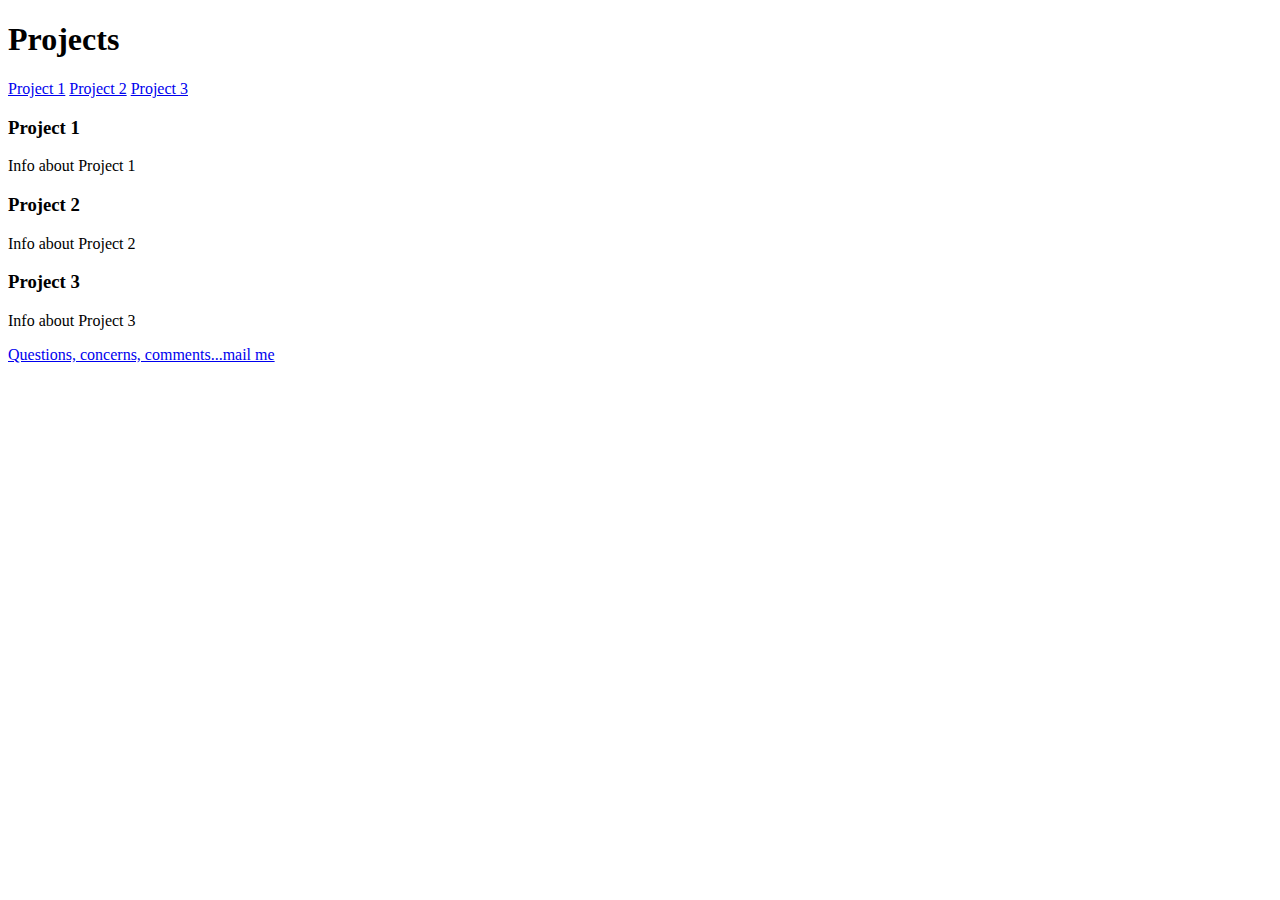
<file: index.html>
<!DOCTYPE html>
<html>
  <head>
    <title>MKS - HTML and CSS Basics</title>
  </head>
  <body>
    <h1>Projects</h1>
    <div>
      <a href="#project1">Project 1</a>
      <a href="#project2">Project 2</a>
      <a href="#project3">Project 3</a>
    </div>
    <h3><a name="project1">Project 1</a></h3>
    <div>
      <p>Info about Project 1</p>
    </div>
    <h3><a name="project2">Project 2</a></h3>
    <div>
      <p>Info about Project 2</p>
    </div>
    <h3><a name="project3">Project 3</a></h3>
    <div>
      <p>Info about Project 3</p>
    </div>
    <div>
      <a href="mailto:charles.milam@gmail.com">Questions, concerns, comments...mail me</a>
    </div>
  </body>
</html>
</file>
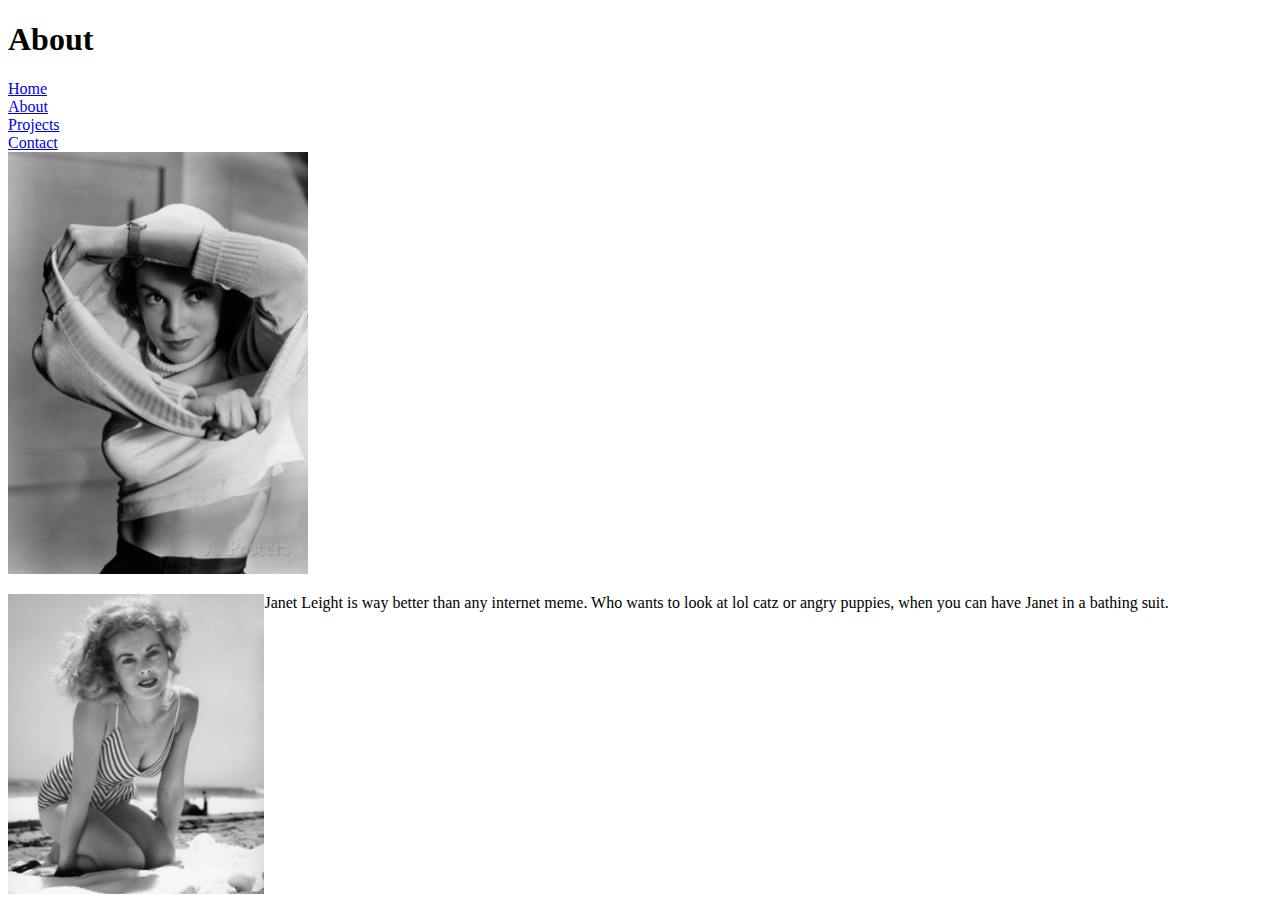
<file: about.html>
<!DOCTYPE html>
<html>
  <head>
    <title>MKS - HTML and CSS Basics > About</title>
  </head>
  <body>
    <h1>About</h1>
    <nav>
      <li><a href="index.html">Home</a></li>
      <li><a href="about.html">About</a></li>
      <li><a href="projects.html">Projects</a></li>
      <li><a href="contact.html">Contact</a></li>
    </nav>
    <div>
      <img src="images/taking-off-sweater-bw.jpg" alt="way better than a meme" title="Janet Leigh - way better than a meme" width="300", height="422" />
    </div>
    <div>
      <p>Janet Leight is way better than any internet meme. Who wants to look at lol catz or angry puppies, when you can have Janet in a bathing suit.
      <img src="images/janet-leigh.jpg" height="300" align="left" />
      </p>
    </div>
  </body>
</html>
</file>
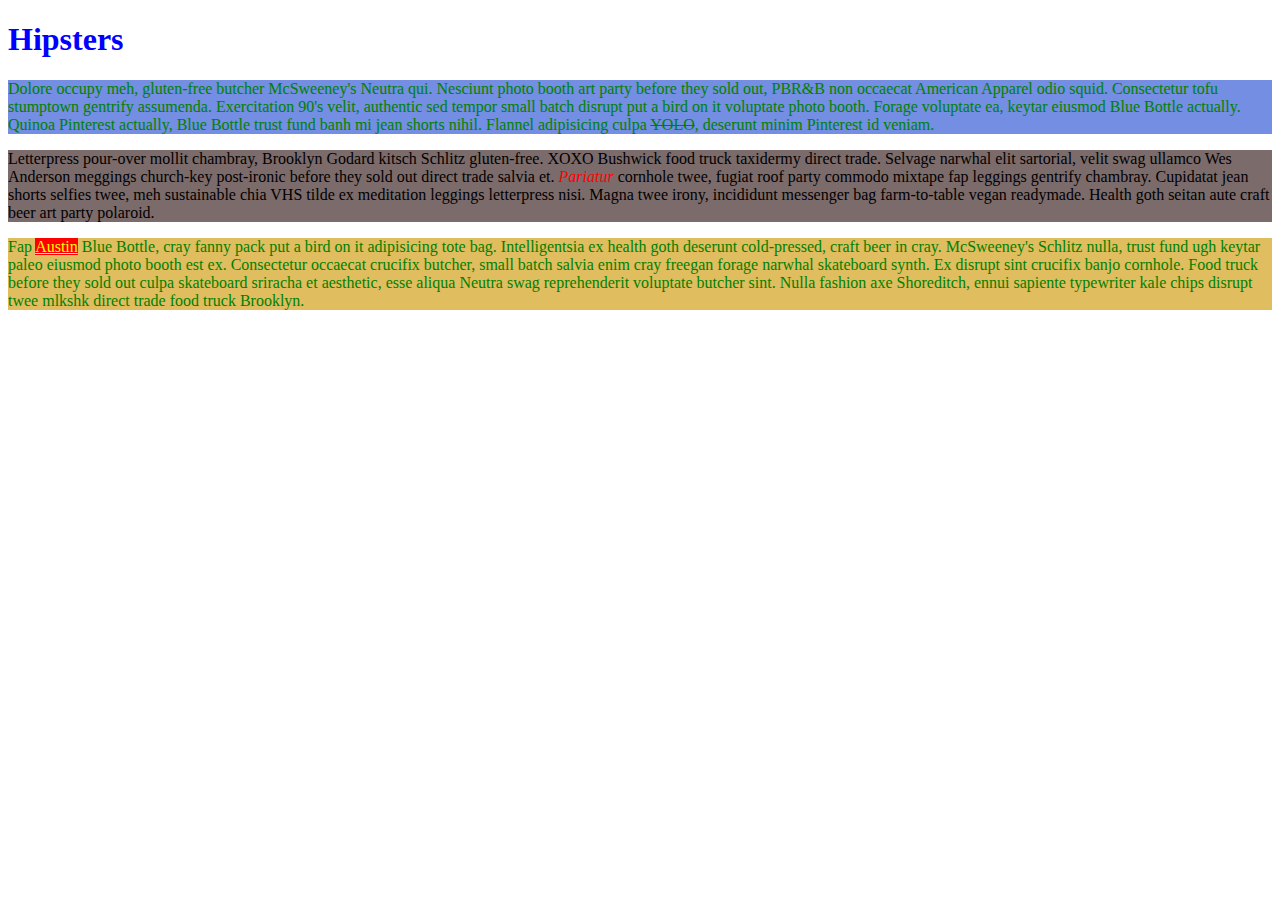
<file: hipster.html>
<!DOCTYPE html>
<html>
  <head>
    <title>Hipsters</title>
    <link type="text/css" rel="stylesheet" href="stylesheets/hip_style.css" />
  </head>
  <body>
    <h1>Hipsters</h1>
    <p class="first">Dolore occupy meh, gluten-free butcher McSweeney's Neutra qui. Nesciunt photo booth art party before they sold out, PBR&B non occaecat American Apparel odio squid. Consectetur tofu stumptown gentrify assumenda. Exercitation 90's velit, authentic sed tempor small batch disrupt put a bird on it voluptate photo booth. Forage voluptate ea, keytar eiusmod Blue Bottle actually. Quinoa Pinterest actually, Blue Bottle trust fund banh mi jean shorts nihil. Flannel adipisicing culpa <strike>YOLO</strike>, deserunt minim Pinterest id veniam.</p>

<p class="second">Letterpress pour-over mollit chambray, Brooklyn Godard kitsch Schlitz gluten-free. XOXO Bushwick food truck taxidermy direct trade. Selvage narwhal elit sartorial, velit swag ullamco Wes Anderson meggings church-key post-ironic before they sold out direct trade salvia et. <em>Pariatur</em> cornhole twee, fugiat roof party commodo mixtape fap leggings gentrify chambray. Cupidatat jean shorts selfies twee, meh sustainable chia VHS tilde ex meditation leggings letterpress nisi. Magna twee irony, incididunt messenger bag farm-to-table vegan readymade. Health goth seitan aute craft beer art party polaroid.</p>

<p class="third">Fap <u>Austin</u> Blue Bottle, cray fanny pack put a bird on it adipisicing tote bag. Intelligentsia ex health goth deserunt cold-pressed, craft beer in cray. McSweeney's Schlitz nulla, trust fund ugh keytar paleo eiusmod photo booth est ex. Consectetur occaecat crucifix butcher, small batch salvia enim cray freegan forage narwhal skateboard synth. Ex disrupt sint crucifix banjo cornhole. Food truck before they sold out culpa skateboard sriracha et aesthetic, esse aliqua Neutra swag reprehenderit voluptate butcher sint. Nulla fashion axe Shoreditch, ennui sapiente typewriter kale chips disrupt twee mlkshk direct trade food truck Brooklyn.</p>
  </body>
</html>
</file>
<file: stylesheets/hip_style.css>
h1 {
  color: blue;
}

p {
  color: green
}

em {
  color: red;
}

u {
  color: yellow;
  background-color: red;
}
.second {
  color: black;
  background-color: #7c6b6b;
}

.first {
  background-color: #738ee2;
}

.third {
  background-color: #e0bd5f;
}
</file>
